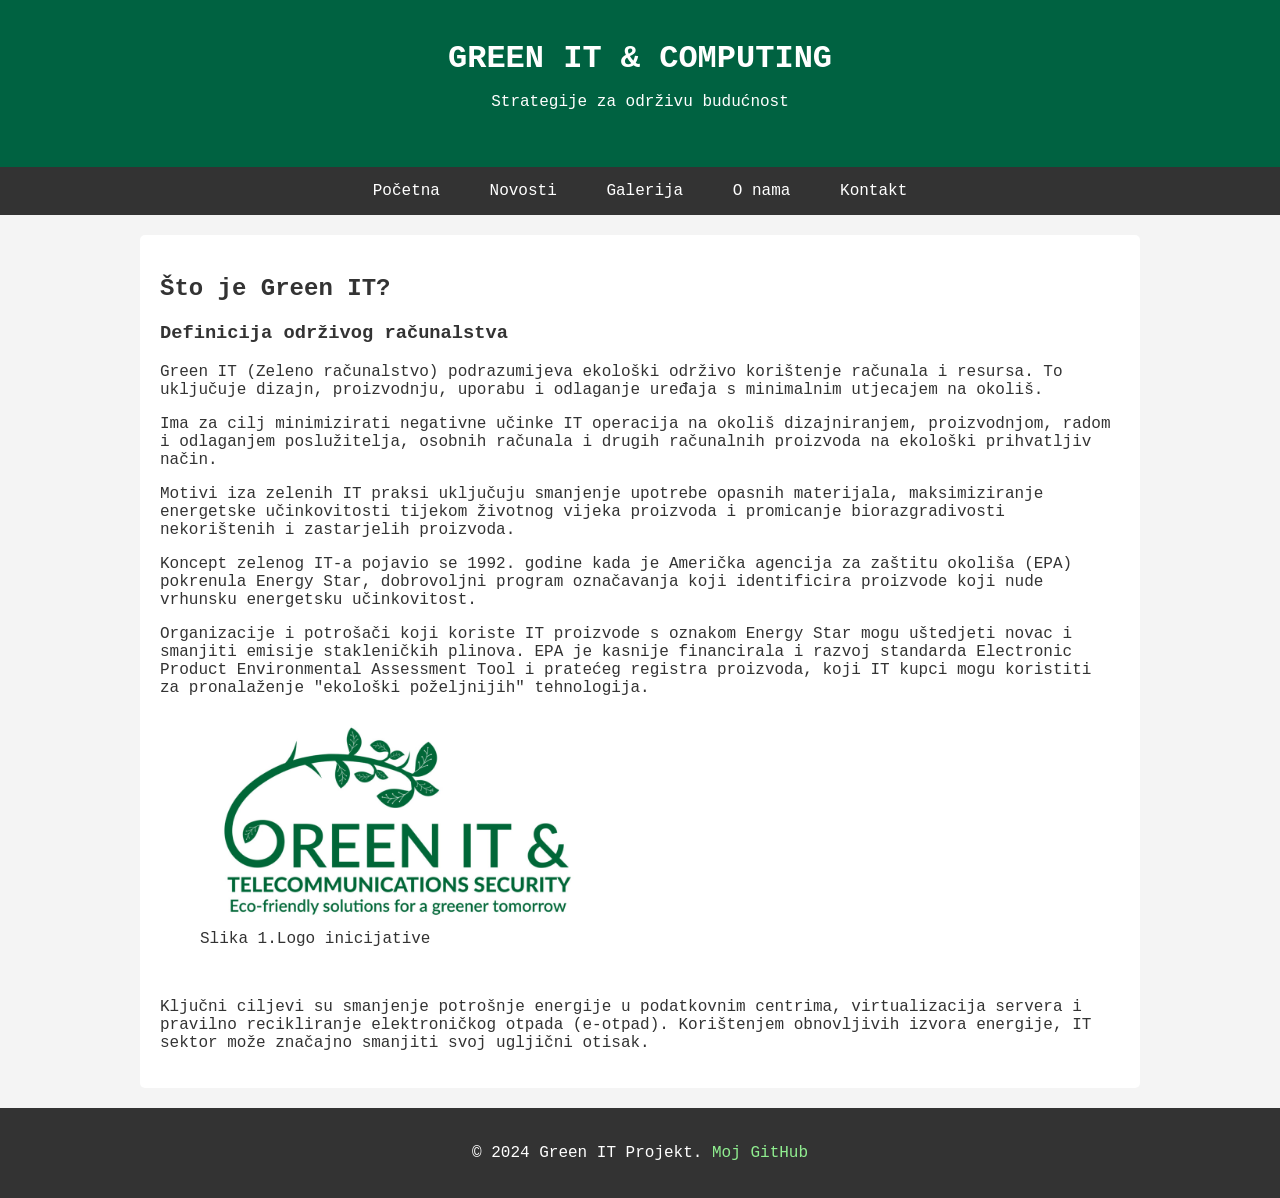
<file: index.html>
<!DOCTYPE html>
<html lang="hr">
<head>
    <meta charset="UTF-8">
    <meta name="viewport" content="width=device-width, initial-scale=1.0">
    <title>Green IT - Početna</title>
    <link rel="icon" href="Images/favicon.jpg" type="image/jpeg">
    <link rel="stylesheet" href="style.css">
</head>
<body>
    <header>
        <h1>Green IT & Computing</h1>
        <p>Strategije za održivu budućnost</p>
    </header>

    <nav>
        <ul>
            <li><a href="index.html" class="active">Početna</a></li>
            <li><a href="novosti.html">Novosti</a></li>
            <li><a href="galerija.html">Galerija</a></li>
            <li><a href="o-nama.html">O nama</a></li>
            <li><a href="kontakt.html">Kontakt</a></li>
        </ul>
    </nav>

    <main>
        <section>
            <h2>Što je Green IT?</h2>
            <h3>Definicija održivog računalstva</h3>
            <p>Green IT (Zeleno računalstvo) podrazumijeva ekološki održivo korištenje računala i resursa. To uključuje dizajn, proizvodnju, uporabu i odlaganje uređaja s minimalnim utjecajem na okoliš.</p>
            <p>Ima za cilj minimizirati negativne učinke IT operacija na okoliš dizajniranjem, proizvodnjom, radom i odlaganjem poslužitelja, osobnih računala i drugih računalnih proizvoda na ekološki prihvatljiv način.</p>
            <p>Motivi iza zelenih IT praksi uključuju smanjenje upotrebe opasnih materijala, maksimiziranje energetske učinkovitosti tijekom životnog vijeka proizvoda i promicanje biorazgradivosti nekorištenih i zastarjelih proizvoda.</p>
            <p>Koncept zelenog IT-a pojavio se 1992. godine kada je Američka agencija za zaštitu okoliša (EPA) pokrenula Energy Star, dobrovoljni program označavanja koji identificira proizvode koji nude vrhunsku energetsku učinkovitost.</p>
            <p>Organizacije i potrošači koji koriste IT proizvode s oznakom Energy Star mogu uštedjeti novac i smanjiti emisije stakleničkih plinova. EPA je kasnije financirala i razvoj standarda Electronic Product Environmental Assessment Tool i pratećeg registra proizvoda, koji IT kupci mogu koristiti za pronalaženje "ekološki poželjnijih" tehnologija.</p>
            
            <figure>
                <img src="Images/greenitlogoo.jpg" alt="Green IT Logo" style="max-width: 400px; width: 100%;">
                <figcaption>Slika 1.Logo inicijative</figcaption>
            </figure>

            <br>

            <p>Ključni ciljevi su smanjenje potrošnje energije u podatkovnim centrima, virtualizacija servera i pravilno recikliranje elektroničkog otpada (e-otpad). Korištenjem obnovljivih izvora energije, IT sektor može značajno smanjiti svoj ugljični otisak.</p>
        </section>
    </main>

    <footer>
        <p>© 2024 Green IT Projekt. <a href="https://github.com" target="_blank">Moj GitHub</a></p>
    </footer>
</body>
</html>
</file>
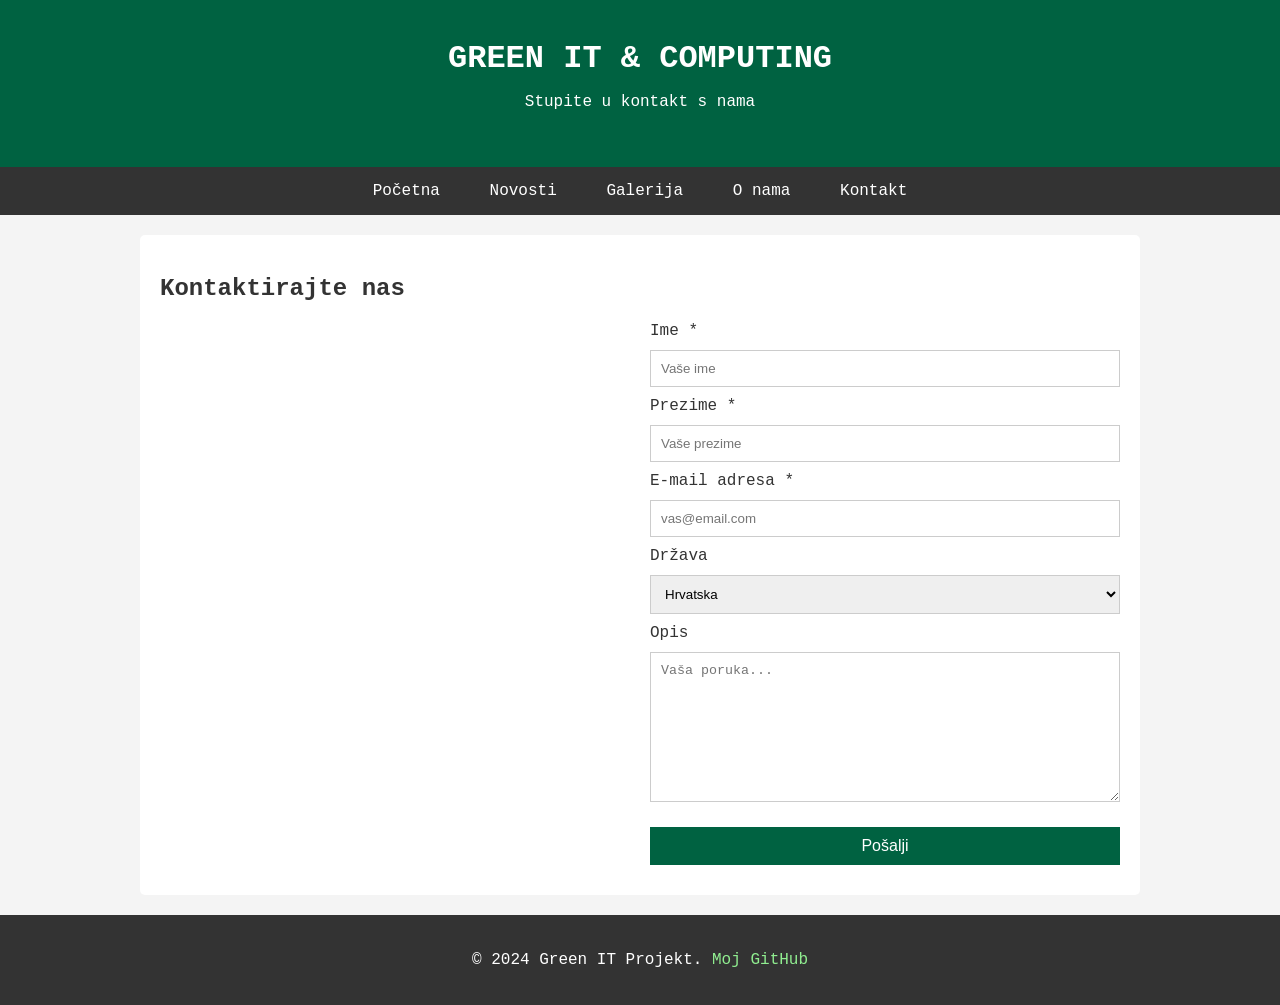
<file: kontakt.html>
<!DOCTYPE html>
<html lang="hr">
<head>
    <meta charset="UTF-8">
    <meta name="viewport" content="width=device-width, initial-scale=1.0">
    <title>Green IT - Kontakt</title>
    <link rel="icon" href="Images/favicon.jpg" type="image/jpeg">
    <link rel="stylesheet" href="style.css">
</head>
<body>
    <header>
        <h1>Green IT & Computing</h1>
        <p>Stupite u kontakt s nama</p>
    </header>

    <nav>
        <ul>
            <li><a href="index.html">Početna</a></li>
            <li><a href="novosti.html">Novosti</a></li>
            <li><a href="galerija.html">Galerija</a></li>
            <li><a href="o-nama.html">O nama</a></li>
            <li><a href="kontakt.html" class="active">Kontakt</a></li>
        </ul>
    </nav>

    <main>
        <section>
            <h2>Kontaktirajte nas</h2>
            
            <div class="grid-container">
                <div>
                    <iframe src="https://www.google.com/maps/embed?pb=!1m18!1m12!1m3!1d5571.656707506999!2d16.069912108762384!3d45.714480198186884!2m3!1f0!2f0!3f0!3m2!1i1024!2i768!4f13.1!3m3!1m2!1s0x47667e543ebb2c65%3A0xe159703d90972cf3!2sVeleu%C4%8Dili%C5%A1te%20Velika%20Gorica!5e0!3m2!1shr!2shr!4v1767623007370!5m2!1shr!2shr" width="100%" height="400" style="border:0;" allowfullscreen="" loading="lazy"></iframe>
                </div>

                <div>
                    <form action="#" method="post">
                        <label for="ime">Ime *</label>
                        <input type="text" id="ime" name="firstname" required placeholder="Vaše ime">

                        <label for="prezime">Prezime *</label>
                        <input type="text" id="prezime" name="lastname" required placeholder="Vaše prezime">

                        <label for="email">E-mail adresa *</label>
                        <input type="email" id="email" name="email" required placeholder="vas@email.com">

                        <label for="drzava">Država</label>
                        <select id="drzava" name="country">
                            <option value="hr">Hrvatska</option>
                            <option value="de">Njemačka</option>
                            <option value="other">Ostalo</option>
                        </select>

                        <label for="opis">Opis</label>
                        <textarea id="opis" name="subject" style="height:150px" placeholder="Vaša poruka..."></textarea>

                        <input type="submit" value="Pošalji">
                    </form>
                </div>
            </div>
        </section>
    </main>

    <footer>
        <p>© 2024 Green IT Projekt. <a href="https://github.com" target="_blank">Moj GitHub</a></p>
    </footer>
</body>
</html>
</file>
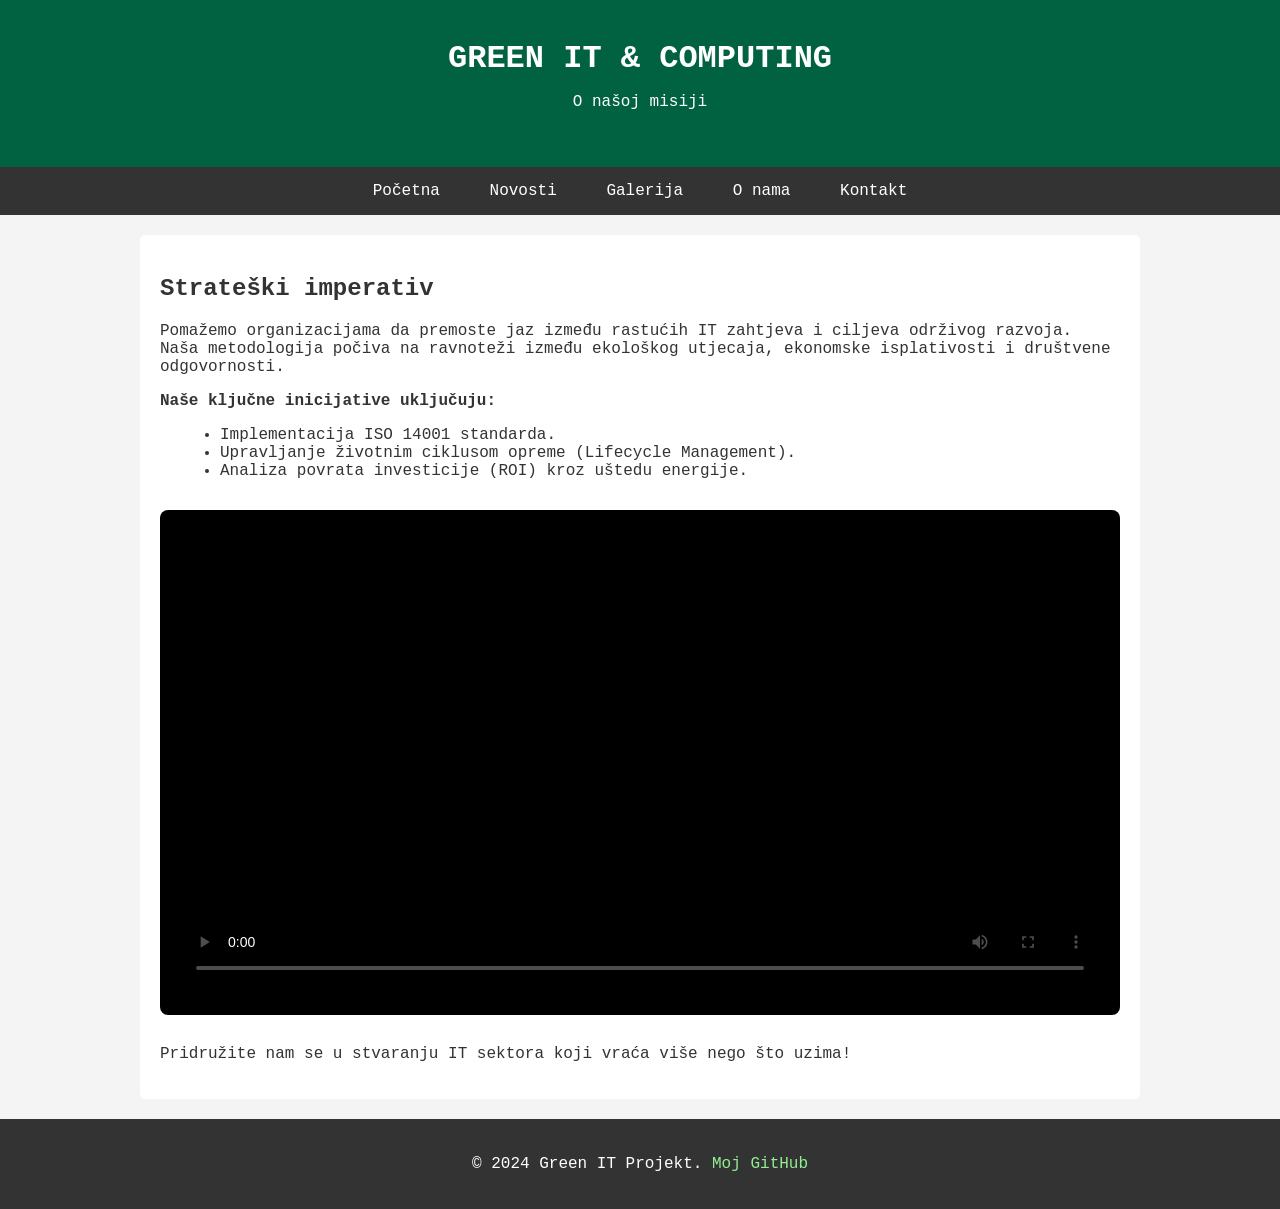
<file: o-nama.html>
<!DOCTYPE html>
<html lang="hr">
<head>
    <meta charset="UTF-8">
    <meta name="viewport" content="width=device-width, initial-scale=1.0">
    <title>Green IT - O nama</title>
    <link rel="icon" href="Images/favicon.jpg" type="image/jpeg">
    <link rel="stylesheet" href="style.css">
</head>
<body>
    <header>
        <h1>Green IT & Computing</h1>
        <p>O našoj misiji</p>
    </header>

    <nav>
        <ul>
            <li><a href="index.html">Početna</a></li>
            <li><a href="novosti.html">Novosti</a></li>
            <li><a href="galerija.html">Galerija</a></li>
            <li><a href="o-nama.html" class="active">O nama</a></li>
            <li><a href="kontakt.html">Kontakt</a></li>
        </ul>
    </nav>

    <main>
        <section>
            <h2>Strateški imperativ</h2>
            <p>Pomažemo organizacijama da premoste jaz između rastućih IT zahtjeva i ciljeva održivog razvoja. Naša metodologija počiva na ravnoteži između ekološkog utjecaja, ekonomske isplativosti i društvene odgovornosti.</p>
            
            <p><strong>Naše ključne inicijative uključuju:</strong></p>
            <ul style="margin-left: 20px;">
                <li>Implementacija ISO 14001 standarda.</li>
                <li>Upravljanje životnim ciklusom opreme (Lifecycle Management).</li>
                <li>Analiza povrata investicije (ROI) kroz uštedu energije.</li>
            </ul>

            <div style="text-align: center; margin: 30px 0; background: #000; padding: 20px; border-radius: 8px;">
                <video width="100%" controls poster="https://via.placeholder.com/800x450/000/fff?text=Prikaz+Video+Zapisa">
                    <source src="Images/istockphoto-1344407032-640_adpp_is.mp4" type="video/mp4">
                    Vaš preglednik ne podržava HTML5 video.
                </video>
            </div>
            
            <p>Pridružite nam se u stvaranju IT sektora koji vraća više nego što uzima!</p>
        </section>
    </main>

    <footer>
        <p>© 2024 Green IT Projekt. <a href="https://github.com" target="_blank">Moj GitHub</a></p>
    </footer>
</body>
</html>
</file>
<file: style.css>
body {
    font-family: 'Courier New', Courier, monospace;
    margin: 0;
    padding: 0;
    background-color: #f4f4f4;
    color: #333;
    display: flex;
    flex-direction: column;
    min-height: 100vh;
}

header {
    background-color: #006241;
    color: white;
    padding: 40px 20px;
    text-align: center;
}

header h1 {
    margin: 0;
    text-transform: uppercase;
}

nav {
    background-color: #333;
    text-align: center;
    position: sticky;
    top: 0;
    z-index: 1000;
}

nav ul {
    margin: 0;
    padding: 0;
    list-style-type: none;
}

nav li {
    display: inline-block;
}

nav a {
    display: block;
    color: white;
    padding: 15px 20px;
    text-decoration: none;
}

nav a:hover {
    background-color: #004d33;
}

main {
    max-width: 1000px;
    margin: 20px auto;
    padding: 20px;
    background-color: white;
    border-radius: 5px;
    width: 100%;
    box-sizing: border-box;
    flex: 1;
}

.grid-container {
    display: grid;
    grid-template-columns: repeat(auto-fit, minmax(250px, 1fr));
    gap: 20px;
}

.card {
    border: 1px solid #ddd;
    padding: 10px;
    text-align: center;
    background: #fff;
}

.card img {
    width: 100%;
    height: 200px;
    object-fit: cover;
}

.btn {
    display: inline-block;
    background-color: #006241;
    color: white;
    padding: 10px 15px;
    text-decoration: none;
    margin-top: 10px;
    border-radius: 4px;
}

input, select, textarea {
    width: 100%;
    padding: 10px;
    margin: 10px 0;
    border: 1px solid #ccc;
    box-sizing: border-box;
}

input[type="submit"] {
    background-color: #006241;
    color: white;
    border: none;
    cursor: pointer;
    font-size: 16px;
}

input[type="submit"]:hover {
    background-color: #004d33;
}

footer {
    background-color: #333;
    color: white;
    text-align: center;
    padding: 20px;
    margin-top: auto;
}

footer a {
    color: lightgreen;
    text-decoration: none;
}

@media (max-width: 600px) {
    nav li {
        display: block;
        border-bottom: 1px solid #444;
    }
    
    main {
        margin: 10px auto;
        width: 95%;
    }
}
</file>
